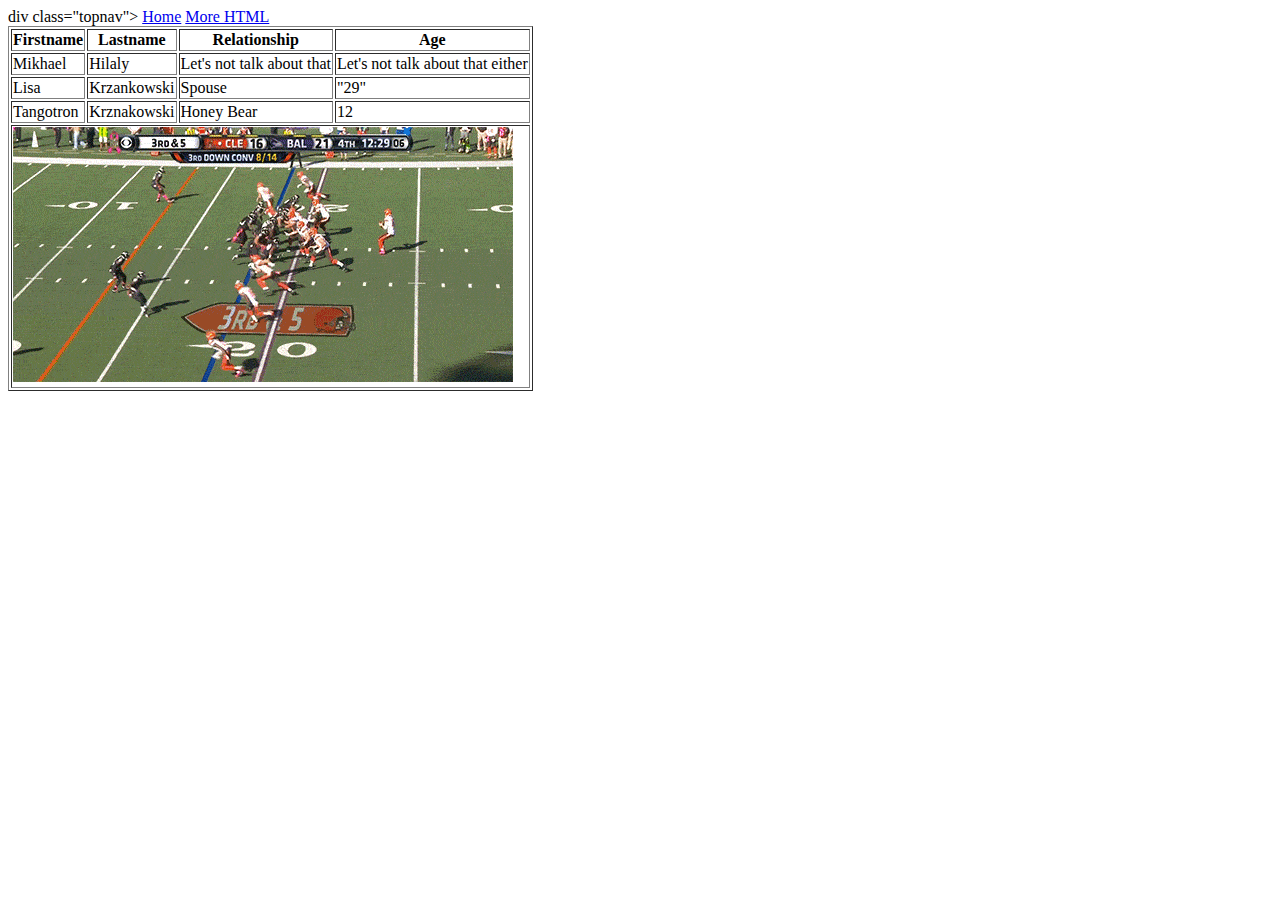
<file: More.html>
<!DOCTYPE html>
<html lang="en">
<head>
    <meta charset="UTF-8">
    <title>MORE more MoRe</title>
    <link rel="stylesheet" href="moreHTML.css">
</head>
<body>
div class="topnav">
<a href="index.html">Home</a>
<a class="active" href="more.html">More HTML</a>

</div>

<body>

<!-- An HTML table is defined with the <table> tag.

Each table row is defined with the <tr> tag (table row).
A table header is defined with the <th> tag (table header, like column label)
By default, table headings are BOLD and CENTERED
A table data/cell is defined with the <td> tag. -->

<table style="width: auto id="firstTable" border="solid">
    <tr>
        <th>Firstname</th>
        <th>Lastname</th>
        <th>Relationship</th>
        <th>Age</th>
    </tr>

    <tr>
        <td>Mikhael</td>
        <td>Hilaly</td>
        <td>Let's not talk about that</td>
        <td>Let's not talk about that either</td>
    </tr>

    <tr>
        <td>Lisa</td>
        <td>Krzankowski</td>
        <td>Spouse</td>
        <td>"29"</td>
    </tr>

    <tr>
        <td>Tangotron</td>
        <td>Krznakowski</td>
        <td>Honey Bear</td>
        <td>12</td>
    </tr>

    <tr>
        <td colspan="4">

            <img src="img/browns-crazy-td-catch-against-ravens-2.gif"/>
    </tr>

</table>


</div>

</body>
</html>
</file>
<file: moreHTML.css>
/* Add a black background color to the top navigation */
.topnav {
    background-color: #333;
    overflow: hidden;
}

/* Style the links inside the navigation bar */
.topnav a {
    float: left;
    color: #1725f2;
    text-align: center;
    padding: 14px 16px;
    text-decoration: none;
    font-size: 17px;
}

/* Change the color of links on hover */
.topnav a:hover {
    background-color: #ddd;
    color: black;
}

/* Add a color to the active/current link */
.topnav a.active {
    background-color: #4CAF50;
    color: white;
}
</file>
